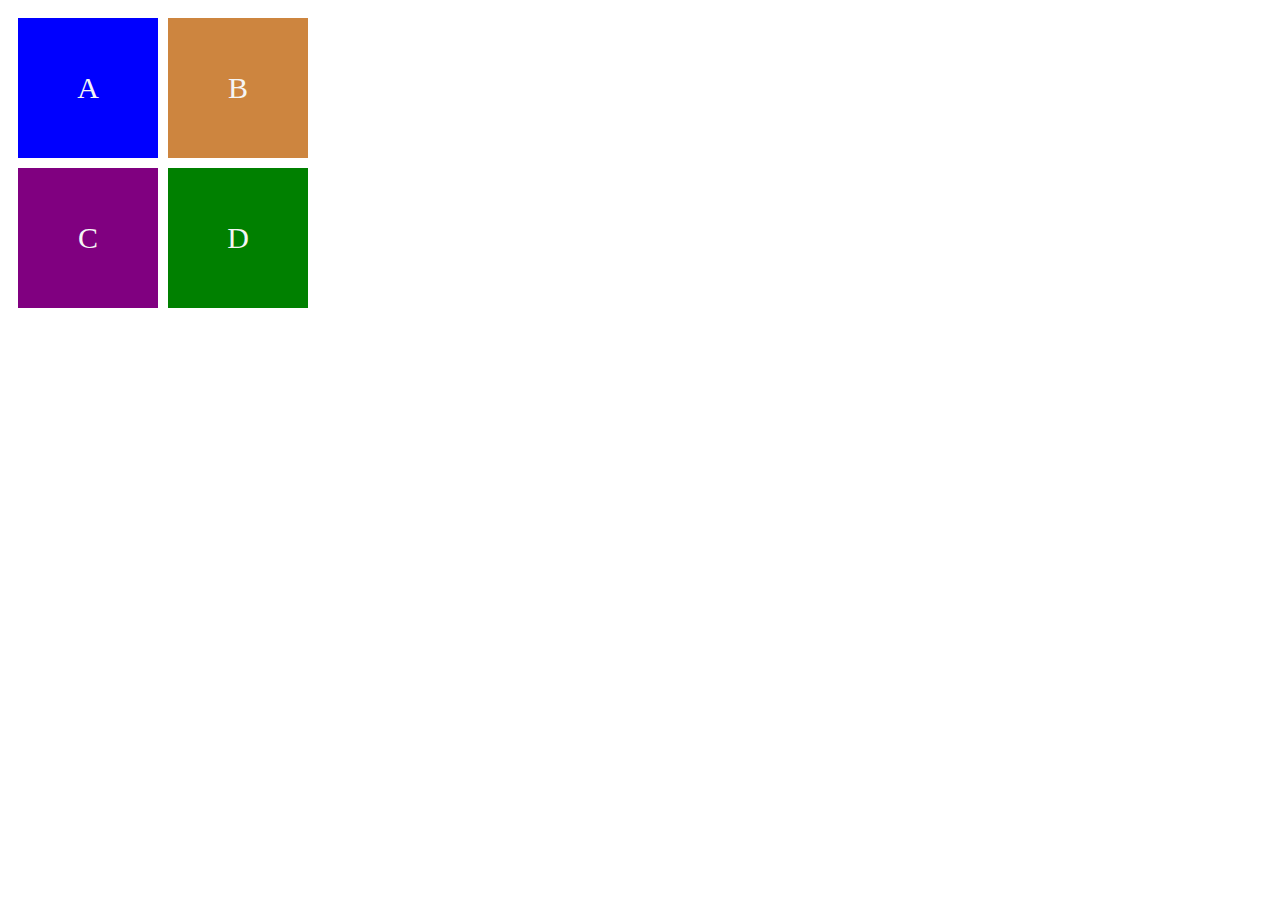
<file: css_avanzado/punto1/index.html>
<!DOCTYPE html>
<html lang="en">
<head>
    <meta charset="UTF-8">
    <meta name="viewport" content="width=device-width, initial-scale=1.0">
    <link rel="stylesheet" href="estilos.css" class="href">
    <title>Class</title>
</head>
<body>
    <div class="container">
        <div class="Item1">A</div>
        <div class="Item2">B</div>
        <div class="Item3">C</div>
        <div class="Item4">D</div>

    </div>
</body>
</html>
</file>
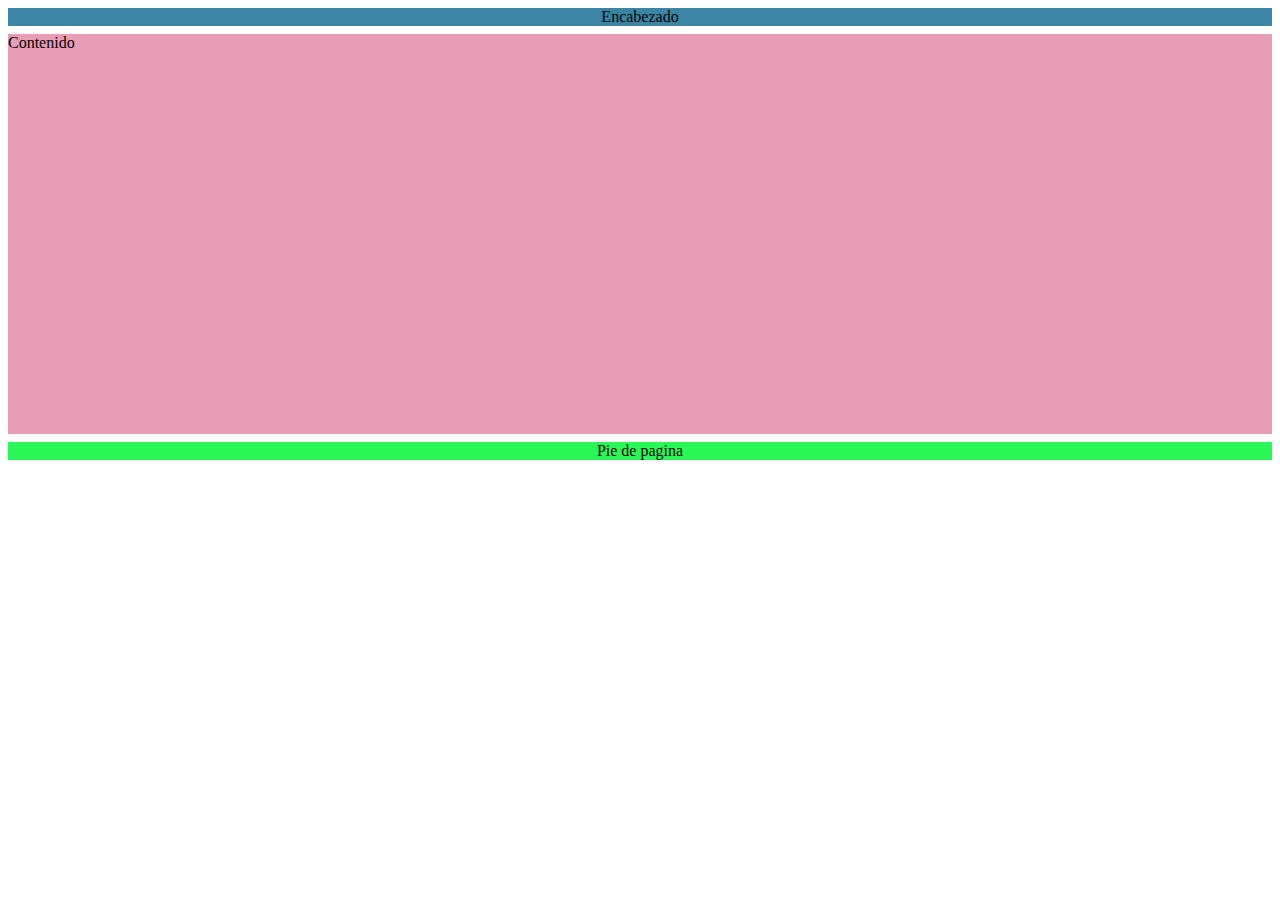
<file: css_avanzado/punto2/index.html>
<!DOCTYPE html>
<html lang="en">
<head>
    <meta charset="UTF-8">
    <meta name="viewport" content="width=device-width, initial-scale=1.0">
    <link rel="stylesheet" href="estilo.css">
    <title>Document</title>
</head>
<body>
    <div class="container">
        <header>Encabezado</header>
        <div class="Contenido">Contenido</div>
        <footer>Pie de pagina</footer>
    </div>
</body>
</html>
</file>
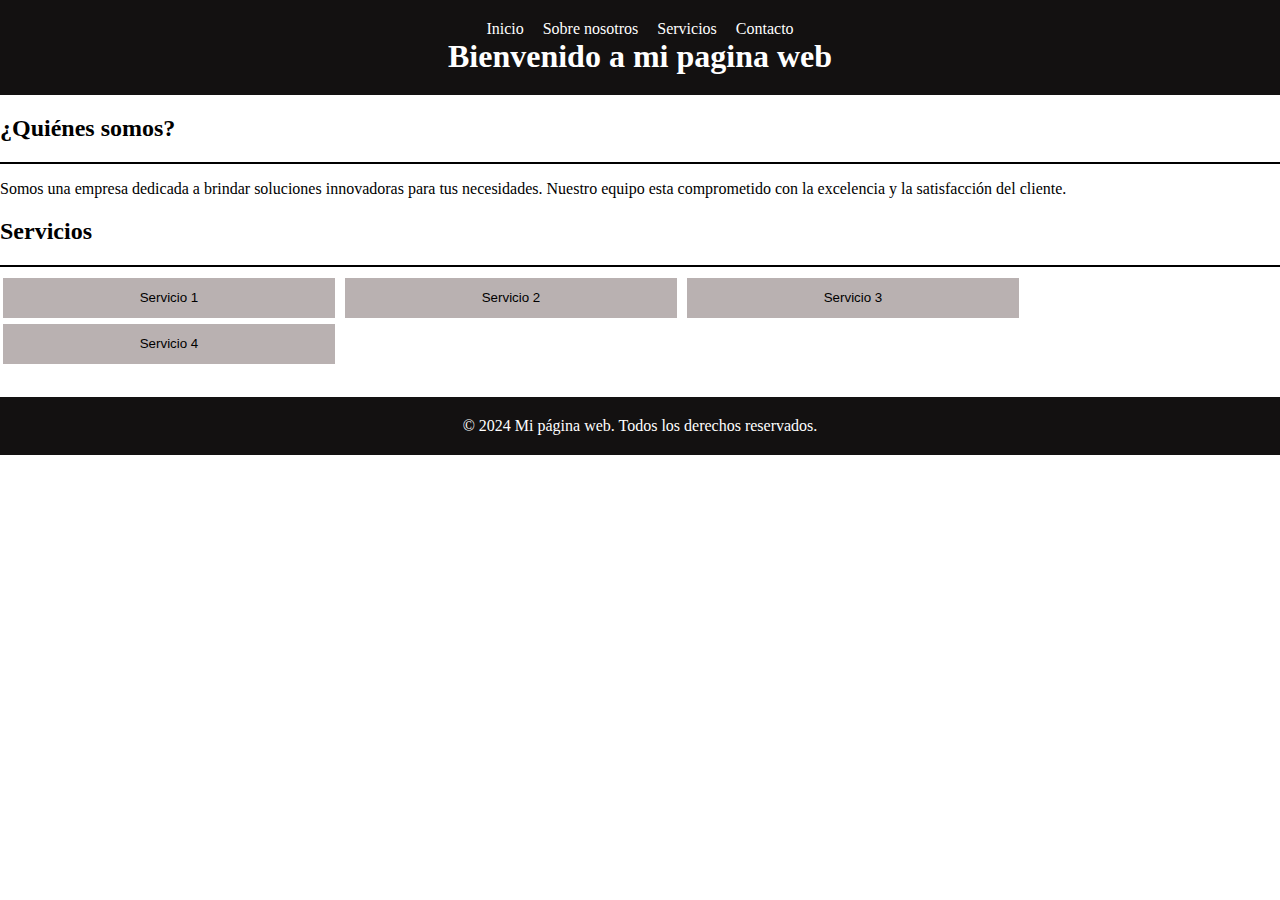
<file: css_avanzado/punto3/index.html>
<!DOCTYPE html>
<html lang="en">
<head>
    <meta charset="UTF-8">
    <meta name="viewport" content="width=device-width, initial-scale=1.0">
    <link rel="stylesheet" href="estilos.css">
    <title>Document</title>
</head>
<body>
        <header>
            <p class="encabezado">Inicio  <span class="sinespaciado">Sobre nosotros</span> Servicios Contacto</p>
            <h1>Bienvenido a mi pagina web</h1>
        </header>
        
            <h2 class="titulo">¿Quiénes somos?</h2>
            <hr style="border: none; height: 2px; background-color:black; margin: 20px 0;">
            <p class="parrafo">Somos una empresa dedicada a brindar soluciones innovadoras para tus necesidades. Nuestro equipo esta comprometido con la excelencia y la satisfacción del cliente.</p>
            <h2 class="titulo">Servicios </h2>
            <hr style="border: none; height: 2px; background-color:black; margin: 20px 0;">
            <button>Servicio 1</button>
            <button>Servicio 2</button>
            <button>Servicio 3</button>
            <button>Servicio 4</button> 
            <footer>
                © 2024 Mi página web. Todos los derechos reservados.
            </footer>
</body>
</html>
</file>
<file: css_avanzado/punto1/estilos.css>
.container{
    display: grid;
    grid-template-columns: repeat(2, 2fr);
    grid-gap: 10px;
    padding: 10px;
    width: 50px;
    height: 100px;
}

.Item1 {
    background-color: blue;
    color: whitesmoke;
    padding: 20px;
    text-align: center;
    width: 100px;
    height: 100px;
    display: grid;
    place-items: center;
    font-size: 30px;
}
.Item2 {
    background-color: peru;
    color: whitesmoke;
    padding: 20px;
    text-align: center;
    width: 100px;
    height: 100px;
    display: grid;
    place-items: center;
    font-size: 30px;
}
.Item3 {
    background-color: purple;
    color: whitesmoke;
    padding: 20px;
    text-align: center;
    width: 100px;
    height: 100px;
    display: grid;
    place-items: center;
    font-size: 30px;
}
.Item4 {
    background-color: green;
    color: whitesmoke;
    padding: 20px;
    text-align: center;
    width: 100px;
    height: 100px;
    display: grid;
    place-items: center;
    font-size: 30px;
}
</file>
<file: css_avanzado/punto2/estilo.css>
.container{
    display: grid;
    gap: 8px;
}
header{
    background-color: rgb(57, 133, 163);
    display: flex;
    grid-gap: 8px;
    justify-content: center;
}
.Contenido{
    background-color: rgba(231, 148, 176, 0.925);
    height: 400px;
}
footer{
    display: flex;
    grid-gap: 7px;
    background-color: rgb(40, 247, 85);
    justify-content: center;
}
</file>
<file: css_avanzado/punto3/estilos.css>
header{
    background-color: rgb(19, 17, 17);
    grid-gap: 8px;
    justify-content: center;
    justify-items: center;
    padding: 20px;
    
    
}
.encabezado{
    margin: 0%;
    color: white;
    text-align: center;
    word-spacing: 15px;
}
h1{
    margin: 0%;
    color: white;
    text-align: center;
} 
body, html{
    margin: 0%;
    padding: 0%;
    height: 100%;
}
.sinespaciado{
    word-spacing: 0px;
}
.parrafo{
    color: black;
    word-spacing: 0px;
}
button{
    padding: 10px;
    border: none;
    width: 332px;
    background-color: rgb(185, 177, 177);
    height: 40px;
    margin: 3px;
}
footer{
    background-color: rgb(19, 17, 17);
    grid-gap: 8px;
    justify-content: center;
    justify-items: center;
    padding: 20px;
    color: white;
    text-align: center;
    margin-top: 30px;
}
</file>
